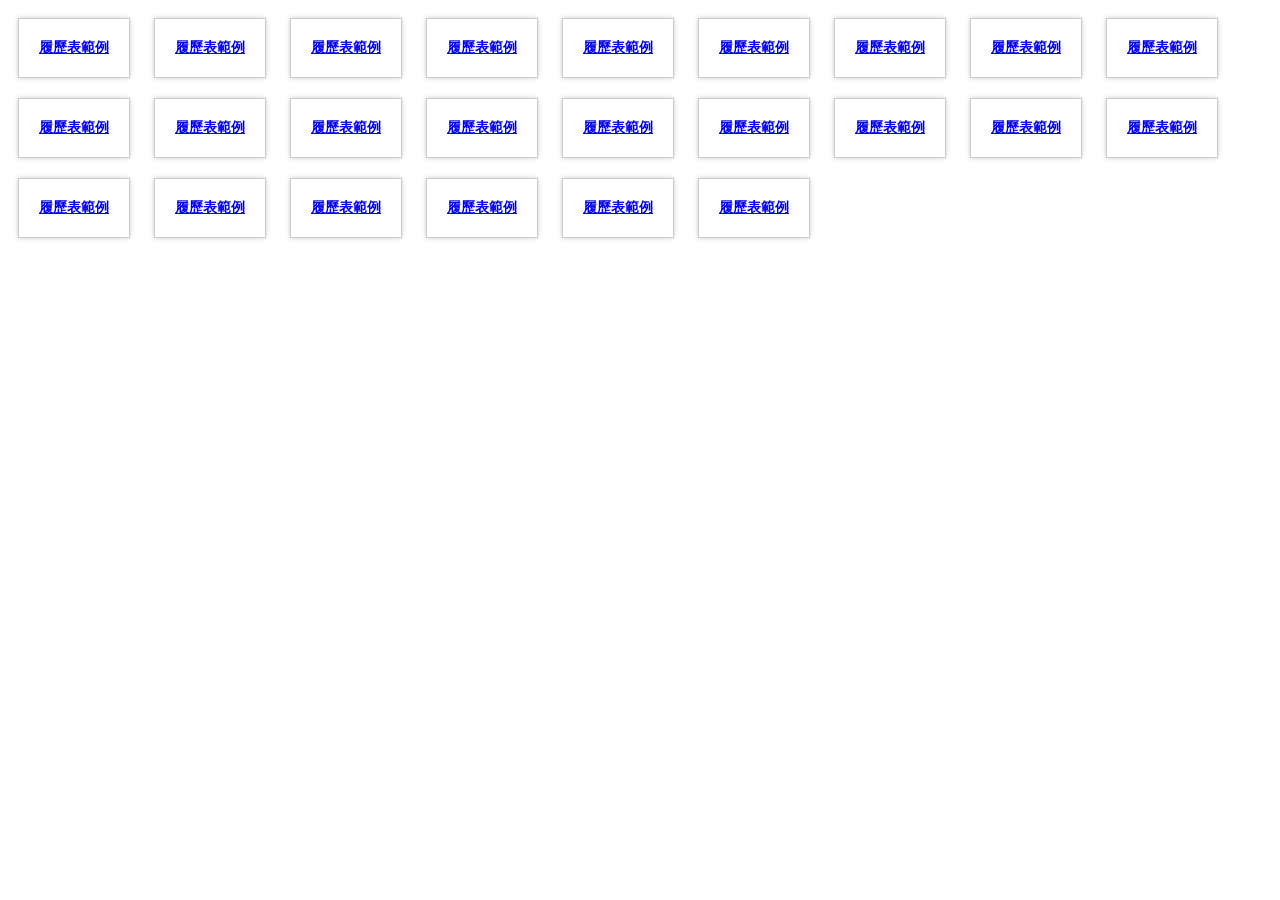
<file: resume.html>
<!DOCTYPE html>
<html lang="en">
<head>
    <meta charset="UTF-8">
    <meta name="viewport" content="width=device-width, initial-scale=1.0">
    <title>Document</title>
     <style>

         a{
             display: inline-block;
             padding:20px;
             font-size:14px;
             font-weight: bold;
             border:1px solid #ccc;
             margin:10px;
             box-shadow: 0 0 5px #ccc;
         }
         a:hover{
             background:#eee;
         }
     </style>
</head>
<body>
    
    <a href="http://220.128.133.15/s1080110/">履歷表範例</a>
    <a href="http://220.128.133.15/s1080318/">履歷表範例</a>
    <a href="http://220.128.133.15/s1080102/">履歷表範例</a>
    <a href="https://samlaiw.github.io/">履歷表範例</a>
    <a href="https://joannchang0000.github.io/portfolio/">履歷表範例</a>
    <a href="https://meteor0329.github.io/portfolio/">履歷表範例</a>
    <a href="http://220.128.133.15/s1080411/portfolio/">履歷表範例</a>
    <a href="https://jeffreyyau93.github.io/">履歷表範例</a>
    <a href="http://220.128.133.15/s1070205/resume/">履歷表範例</a>
    <a href="http://220.128.133.15/s1080121/">履歷表範例</a>
    <a href="http://220.128.133.15/s1080218/mypage/">履歷表範例</a>
    <a href="https://nai0309.github.io/portfolio/">履歷表範例</a>
    <a href="http://220.128.133.15/s1080316/resumes/">履歷表範例</a>
    <a href="http://220.128.133.15/s1080305/resume/">履歷表範例</a>
    <a href="http://220.128.133.15/s1090201/">履歷表範例</a>
    <a href="http://220.128.133.15/s1090202/">履歷表範例</a>
    <a href="http://220.128.133.15/s1090205/Resume/">履歷表範例</a>
    <a href="http://220.128.133.15/s1090209/resume/index.php">履歷表範例</a>
    <a href="http://220.128.133.15/s1090210/resume/?do=login">履歷表範例</a>
    <a href="http://220.128.133.15/s1090214/Resume_Main_Page/">履歷表範例</a>
    <a href="http://220.128.133.15/s1090215/10902-lu-li-biao-xi-tong-chang180/">履歷表範例</a>
    <a href="http://220.128.133.15/s1090217/PHP/resume/">履歷表範例</a>
    <a href="http://220.128.133.15/s1090219/">履歷表範例</a>
    <a href="https://linglingsyu.github.io/">履歷表範例</a>
</body>
</html>
</file>
